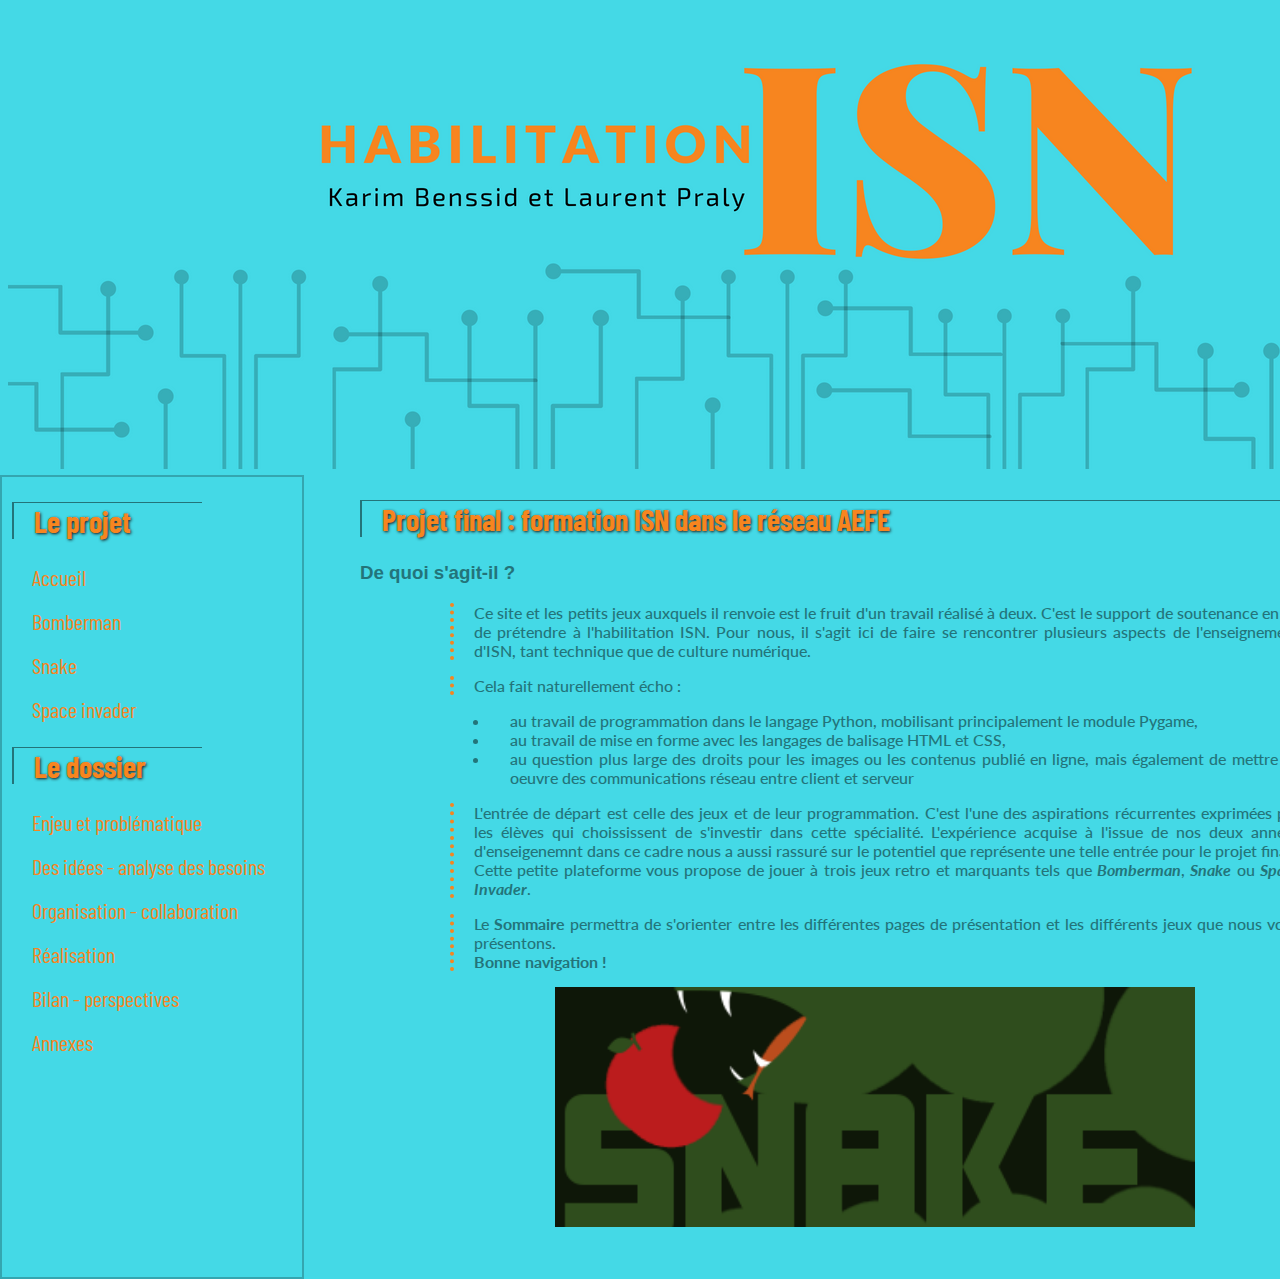
<file: index.html>
<!DOCTYPE html>
<html>
  <head>
    <link rel="stylesheet" type="text/css" href="style.css"/>
    <link rel="icon" href="Image-projet/icone.png"/>
    <title>Projet à soutenir - Habilitation ISN</title>
    <link rel="stylesheet" href="style.css" type="text/css" />
    <meta charset="utf-8"/>
  </head>
 
  <style>
    @import url('https://fonts.googleapis.com/css?family=Barlow+Condensed|Lato');
  </style>

  <body>
    <!-- Bannière -->
    <div id="box2"><center><h1></h1></center></div>

    <!-- corps de la page -->
    <div id="box3"><h2>Projet final : formation ISN dans le réseau AEFE</h2>
      <h3>De quoi s'agit-il ?</h3>
      <p>Ce site et les petits jeux auxquels il renvoie est le fruit d'un travail réalisé à deux. C'est le support de soutenance en vu de prétendre à l'habilitation ISN. Pour nous, il s'agit ici de faire se rencontrer plusieurs aspects de l'enseignement d'ISN, tant technique que de culture numérique.</p>
      
      <p>
        Cela fait naturellement écho :</p>
      
        <ul>
            <li> au travail de programmation dans le langage Python, mobilisant principalement le module Pygame, </li>
            <li> au travail de mise en forme avec les langages de balisage HTML et CSS,</li>
            <li> au question plus large des droits pour les images ou les contenus publié en ligne, mais également de mettre en oeuvre des communications réseau entre client et serveur</li>
        </ul>
      
      <p>L'entrée de départ est celle des jeux et de leur programmation. C'est l'une des aspirations récurrentes exprimées par les élèves qui choississent de s'investir dans cette spécialité. L'expérience acquise à l'issue de nos deux années d'enseigenemnt dans ce cadre nous a aussi rassuré sur le potentiel que représente une telle entrée pour le projet final.
      <br/>
      Cette petite plateforme vous propose de jouer à trois jeux retro et marquants tels que <b><i>Bomberman</i></b>, <b><i>Snake</i></b> ou <b><i>Space Invader</i></b>.</p>
      <p>Le <b>Sommaire</b> permettra de s'orienter entre les différentes pages de présentation et les différents jeux que nous vous présentons.<br/> <b>Bonne navigation !</b> </p>
      <center>
      <div id="outerdiv">
        <div id="innerdiv">
          <img src="Image-projet/menuserpent2.png" width="80%"/>

          <img src="Image-projet/menu22.png" width="80%" />
          
          <img src="Image-projet/spaceinvadermenu.png" width="80%" />
        </div>
        </div></center>
      </div>
  
    
    <!-- menu latéral de navigation -->
    <div id="box1">
      <h2>Le projet</h2>
      <ul1>
        <li1> <a href=index.html>Accueil</a><br/></li1>
        <br/>
        <li1> <a href=bomberman.html>Bomberman</a><br/></li1>
        <br/>
        <li1> <a href=snake.html>Snake</a><br/></li1>
        <br/>
        <li1> <a href=Space.html>Space invader</a><br/></li1>
      </ul1>
      <h2>Le dossier</h2>
      <ul1>
        <li1> <a href=Enjeu.html>Enjeu et problématique</a><br/></li1>
        <br/>
        <li1> <a href=Idees.html>Des idées - analyse des besoins</a><br/></li1>
        <br/>
        <li1> <a href=Organisation.html>Organisation - collaboration</a><br/></li1>
        <br/>
        <li1> <a href=Realisation.html>Réalisation</a><br/></li1>
        <br/>
        <li1> <a href=Bilan.html>Bilan - perspectives</a><br/></li1>
        <br/>
        <li1> <a href=Annexes.html>Annexes</a><br/></li1>
        <br/>

      </ul1>
    </div>
    </body>
</html>
</file>
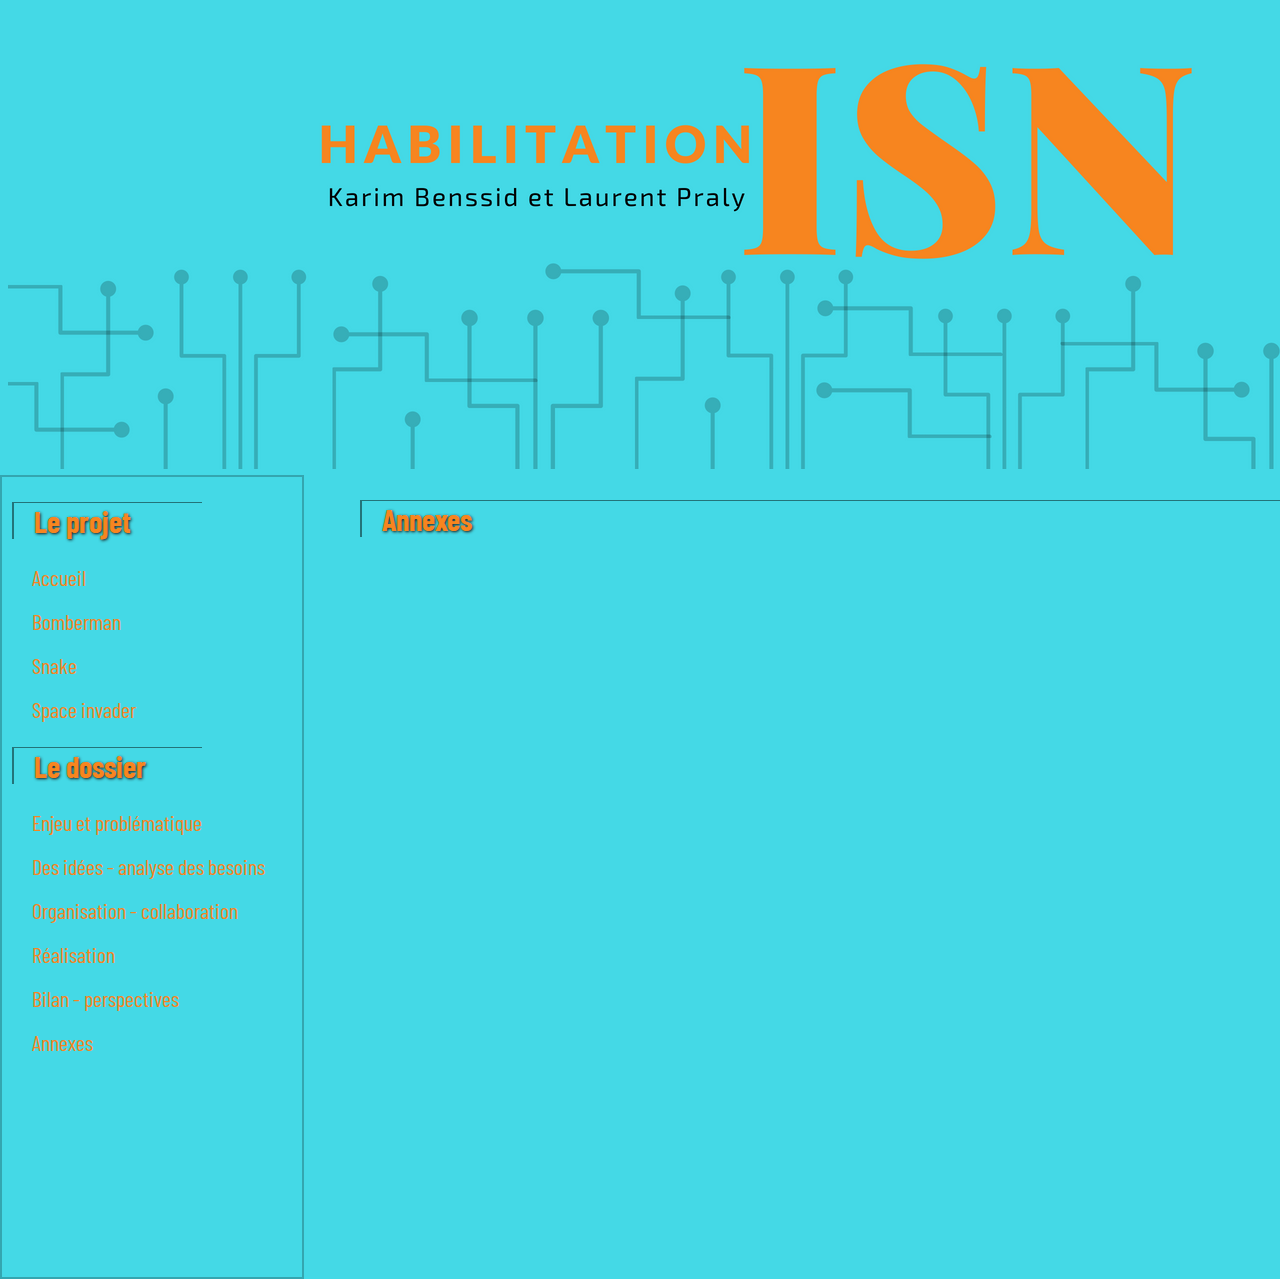
<file: Annexes.html>
<!DOCTYPE html>
<html>
  <head>
    <meta charset="utf-8">
    <meta name="viewport" content="width=device-width, initial-scale=1">
    <link rel="icon" href="Image-dossier/iconedossier.png"/>
    <title>Annexes</title>
    <link rel="stylesheet" href="style.css">
  </head>
  <style>
    @import url('https://fonts.googleapis.com/css?family=Barlow+Condensed|Lato');

  </style>
  <body>

    <!-- Bannière -->
    <div id="box2"><center><h1></h1></center></div>

    <!-- corps de la page -->
    <div id="box3">
      <h2>Annexes</h2>
      <br/><br/>




    </div>

    <!-- menu latéral de navigation -->
    <div id="box1">
      <h2>Le projet</h2>
      <ul1>
        <li1> <a href=index.html>Accueil</a><br/></li1>
        <br/>
        <li1> <a href=bomberman.html>Bomberman</a><br/></li1>
        <br/>
        <li1> <a href=snake.html>Snake</a><br/></li1>
        <br/>
        <li1> <a href=Space.html>Space invader</a><br/></li1>
      </ul1>
      <h2>Le dossier</h2>
      <ul1>
        <li1> <a href=Enjeu.html>Enjeu et problématique</a><br/></li1>
        <br/>
        <li1> <a href=Idees.html>Des idées - analyse des besoins</a><br/></li1>
        <br/>
        <li1> <a href=Organisation.html>Organisation - collaboration</a><br/></li1>
        <br/>
        <li1> <a href=Realisation.html>Réalisation</a><br/></li1>
        <br/>
        <li1> <a href=Bilan.html>Bilan - perspectives</a><br/></li1>
        <br/>
        <li1> <a href=Annexes.html>Annexes</a><br/></li1>
        <br/>

      </ul1>
    </div>

  </body>
</html>
</file>
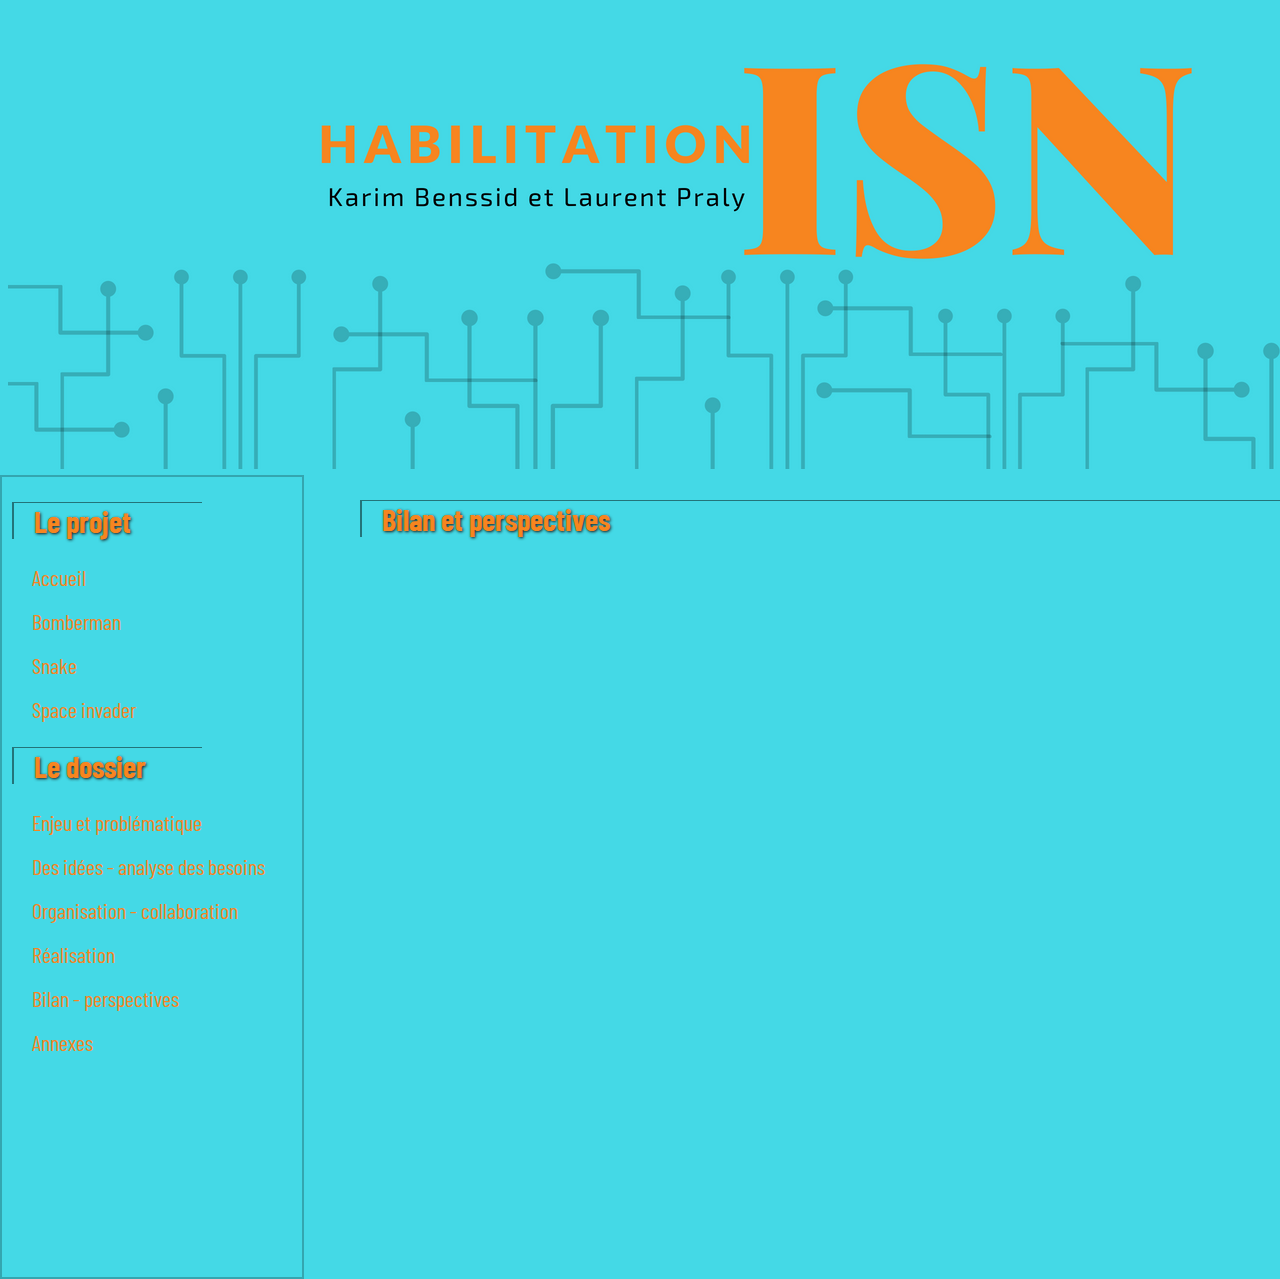
<file: Bilan.html>
<!DOCTYPE html>
<html>
  <head>
    <meta charset="utf-8">
    <meta name="viewport" content="width=device-width, initial-scale=1">
    <link rel="icon" href="Image-dossier/iconedossier.png"/>
    <title>Bilan</title>
    <link rel="stylesheet" href="style.css">
  </head>
  <style>
    @import url('https://fonts.googleapis.com/css?family=Barlow+Condensed|Lato');

  </style>
  <body>

    <!-- Bannière -->
    <div id="box2"><center><h1></h1></center></div>

    <!-- corps de la page -->
    <div id="box3">
      <h2>Bilan et perspectives</h2>
      <br/><br/>




    </div>

    <!-- menu latéral de navigation -->
    <div id="box1">
      <h2>Le projet</h2>
      <ul1>
        <li1> <a href=index.html>Accueil</a><br/></li1>
        <br/>
        <li1> <a href=bomberman.html>Bomberman</a><br/></li1>
        <br/>
        <li1> <a href=snake.html>Snake</a><br/></li1>
        <br/>
        <li1> <a href=Space.html>Space invader</a><br/></li1>
      </ul1>
      <h2>Le dossier</h2>
      <ul1>
        <li1> <a href=Enjeu.html>Enjeu et problématique</a><br/></li1>
        <br/>
        <li1> <a href=Idees.html>Des idées - analyse des besoins</a><br/></li1>
        <br/>
        <li1> <a href=Organisation.html>Organisation - collaboration</a><br/></li1>
        <br/>
        <li1> <a href=Realisation.html>Réalisation</a><br/></li1>
        <br/>
        <li1> <a href=Bilan.html>Bilan - perspectives</a><br/></li1>
        <br/>
        <li1> <a href=Annexes.html>Annexes</a><br/></li1>
        <br/>

      </ul1>
    </div>

  </body>
</html>
</file>
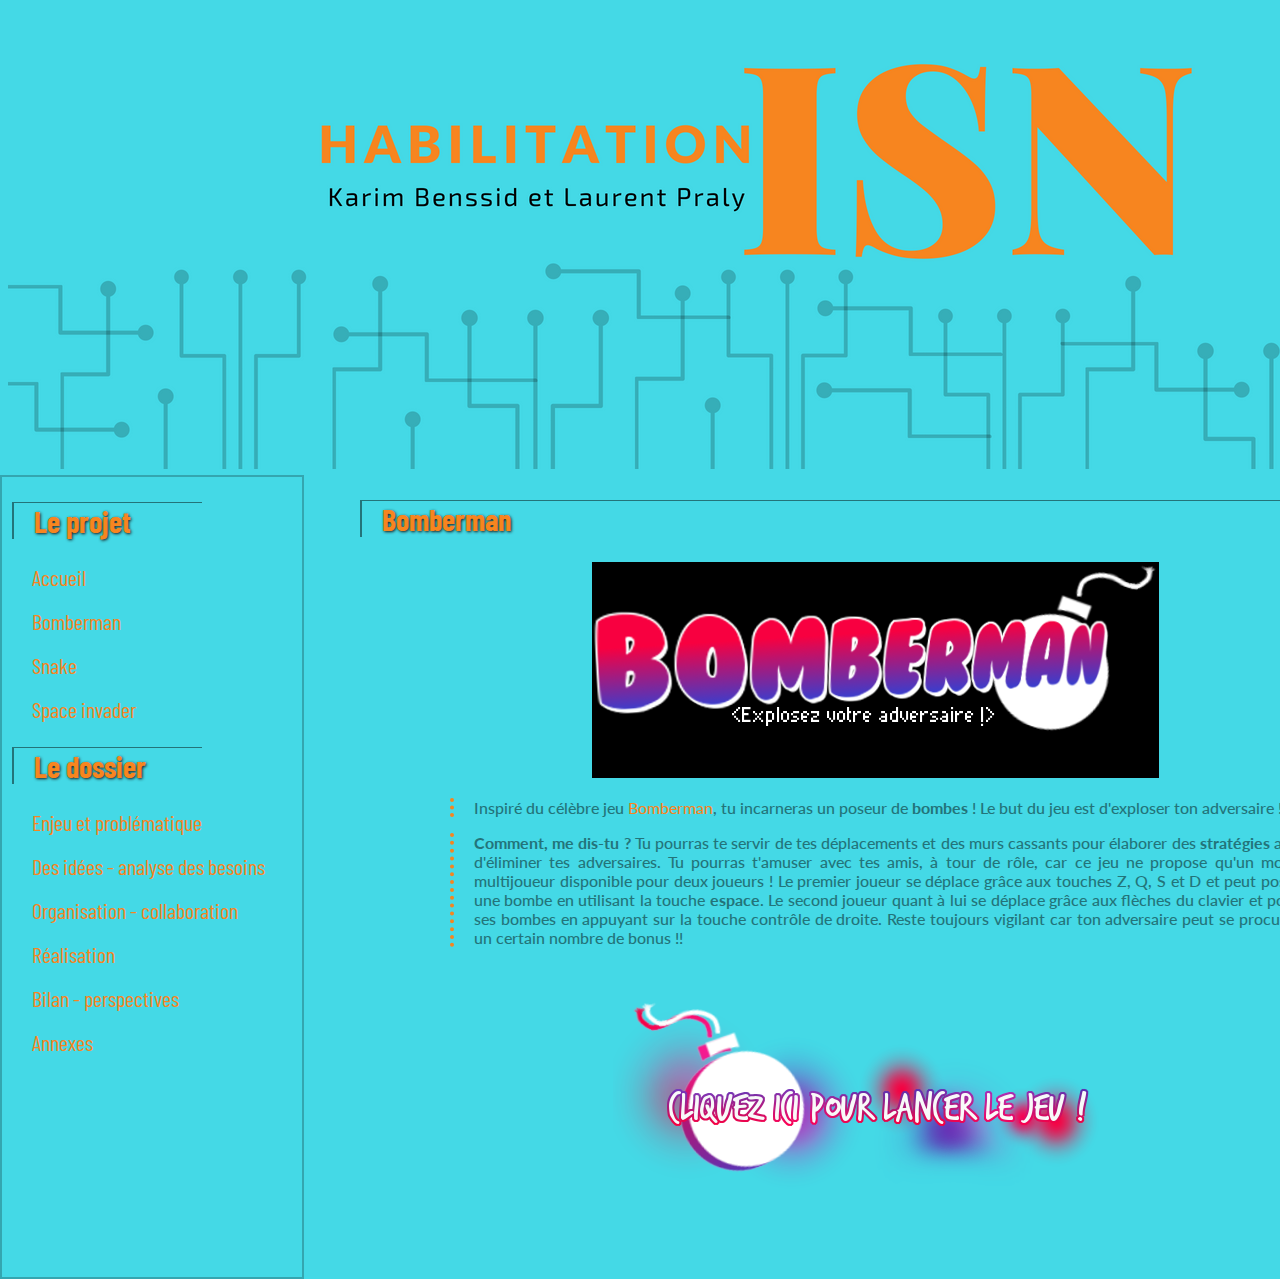
<file: bomberman.html>
<!DOCTYPE html>
<html>
  <head>
    <meta charset="utf-8">
    <meta name="viewport" content="width=device-width, initial-scale=1">
    <link rel="icon" href="Image-projet/iconebomb.png"/>
    <title>Bomberman</title>
    <link rel="stylesheet" href="style.css">
  </head>
  <style>
    @import url('https://fonts.googleapis.com/css?family=Barlow+Condensed|Lato');

  </style>
  <body>
    
    <!-- Bannière -->
    <div id="box2"><center><h1></h1></center></div>

    <!-- corps de la page -->
    <div id="box3">
    <h2>Bomberman</h2>
      <center><img src="Image-projet/menu22.png"  /> </center> 
      
      <p>Inspiré du célèbre jeu <a href="https://fr.wikipedia.org/wiki/Bomberman">Bomberman</a>, tu incarneras un poseur de <b>bombes</b> ! Le but du jeu est d'exploser ton adversaire !</p> <p><b>Comment, me dis-tu ?</b> Tu pourras te servir de tes déplacements et des murs cassants pour élaborer des <b>stratégies</b> afin d'éliminer tes adversaires.
      Tu pourras t'amuser avec tes amis, à tour de rôle, car ce jeu ne propose qu'un mode multijoueur disponible pour deux joueurs !
      Le premier joueur se déplace grâce aux touches Z, Q, S et D et peut poser une bombe en utilisant la touche <b>espace</b>. Le second joueur quant à lui se déplace grâce aux flèches du clavier et pose ses bombes en appuyant sur la touche contrôle de droite. Reste toujours vigilant car ton adversaire peut se procurer un certain nombre de bonus !!</p>
      <br/> <br/>  <center><a href=http://localhost:8888/clientbomberman.py><img src="Image-projet/cliquerbomb.png"></a></center>
      
    </div>
    
    <!-- menu latéral de navigation -->
    <div id="box1">
      <h2>Le projet</h2>
      <ul1>
        <li1> <a href=index.html>Accueil</a><br/></li1>
        <br/>
        <li1> <a href=bomberman.html>Bomberman</a><br/></li1>
        <br/>
        <li1> <a href=snake.html>Snake</a><br/></li1>
        <br/>
        <li1> <a href=Space.html>Space invader</a><br/></li1>
      </ul1>
      <h2>Le dossier</h2>
      <ul1>
        <li1> <a href=Enjeu.html>Enjeu et problématique</a><br/></li1>
        <br/>
        <li1> <a href=Idees.html>Des idées - analyse des besoins</a><br/></li1>
        <br/>
        <li1> <a href=Organisation.html>Organisation - collaboration</a><br/></li1>
        <br/>
        <li1> <a href=Realisation.html>Réalisation</a><br/></li1>
        <br/>
        <li1> <a href=Bilan.html>Bilan - perspectives</a><br/></li1>
        <br/>
        <li1> <a href=Annexes.html>Annexes</a><br/></li1>
        <br/>

      </ul1>
    </div>
    
  </body>
</html>
</file>
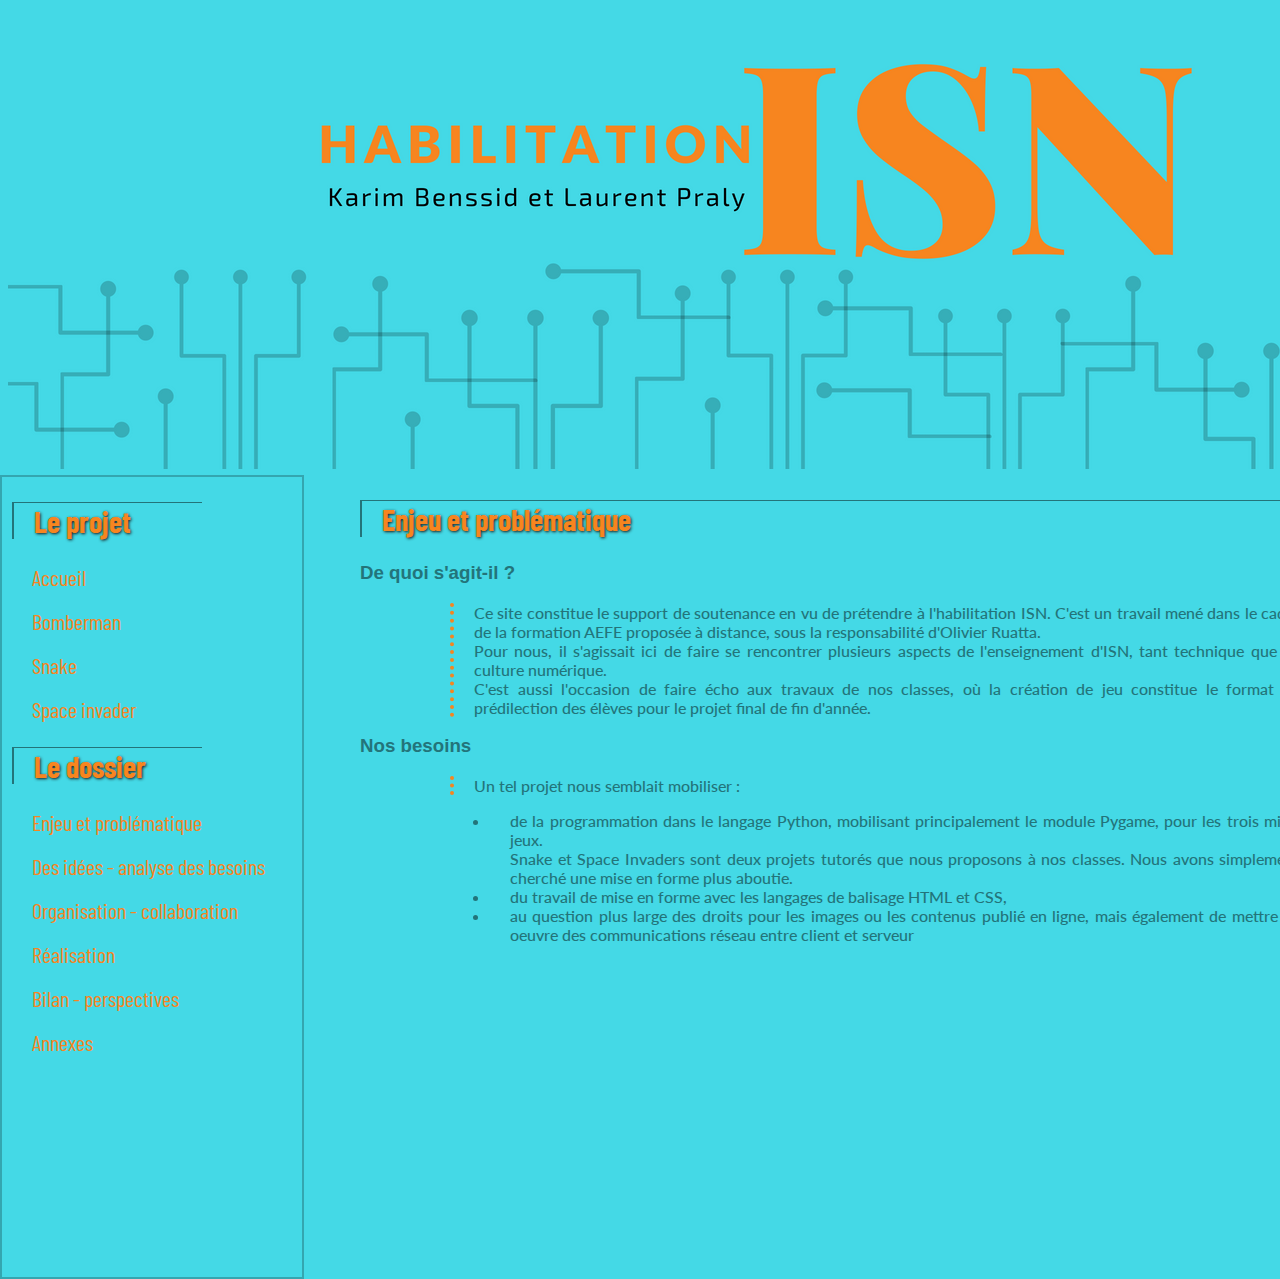
<file: Enjeu.html>
<!DOCTYPE html>
<html>
  <head>
    <meta charset="utf-8">
    <meta name="viewport" content="width=device-width, initial-scale=1">
    <link rel="icon" href="Image-dossier/iconedossier.png"/>
    <title>Enjeu</title>
    <link rel="stylesheet" href="style.css">
  </head>
  <style>
    @import url('https://fonts.googleapis.com/css?family=Barlow+Condensed|Lato');

  </style>
  <body>
    
<!-- Bannière -->
    <div id="box2"><center><h1></h1></center></div>

<!-- corps de la page -->
    <div id="box3">
      <h2>Enjeu et problématique</h2>
      
      <h3>De quoi s'agit-il ?</h3>
      <p>Ce site constitue le support de soutenance en vu de prétendre à l'habilitation ISN. C'est un travail mené dans le cadre de la formation AEFE proposée à distance, sous la responsabilité d'Olivier Ruatta.<br/> 
      
      Pour nous, il s'agissait ici de faire se rencontrer plusieurs aspects de l'enseignement d'ISN, tant technique que de culture numérique.<br/>
      C'est aussi l'occasion de faire écho aux travaux de nos classes, où la création de jeu constitue le format de prédilection des élèves pour le projet final de fin d'année.</p>
      
      <h3>Nos besoins</h3>
      <p>
        Un tel projet nous semblait mobiliser :</p>

      <ul>
        <li> de la programmation dans le langage Python, mobilisant principalement le module Pygame, pour les trois mini-jeux.<br/>
        Snake et Space Invaders sont deux projets tutorés que nous proposons à nos classes. Nous avons simplement cherché une mise en forme plus aboutie.</li>
        <li> du travail de mise en forme avec les langages de balisage HTML et CSS,</li>
        <li> au question plus large des droits pour les images ou les contenus publié en ligne, mais également de mettre en oeuvre des communications réseau entre client et serveur</li>
      </ul>      

    </div>
    
<!-- menu latéral de navigation -->
    <div id="box1">
      <h2>Le projet</h2>
      <ul1>
        <li1> <a href=index.html>Accueil</a><br/></li1>
        <br/>
        <li1> <a href=bomberman.html>Bomberman</a><br/></li1>
        <br/>
        <li1> <a href=snake.html>Snake</a><br/></li1>
        <br/>
        <li1> <a href=Space.html>Space invader</a><br/></li1>
      </ul1>
      <h2>Le dossier</h2>
      <ul1>
        <li1> <a href=Enjeu.html>Enjeu et problématique</a><br/></li1>
        <br/>
        <li1> <a href=Idees.html>Des idées - analyse des besoins</a><br/></li1>
        <br/>
        <li1> <a href=Organisation.html>Organisation - collaboration</a><br/></li1>
        <br/>
        <li1> <a href=Realisation.html>Réalisation</a><br/></li1>
        <br/>
        <li1> <a href=Bilan.html>Bilan - perspectives</a><br/></li1>
        <br/>
        <li1> <a href=Annexes.html>Annexes</a><br/></li1>
        <br/>

      </ul1>
    </div>

  </body>
</html>
</file>
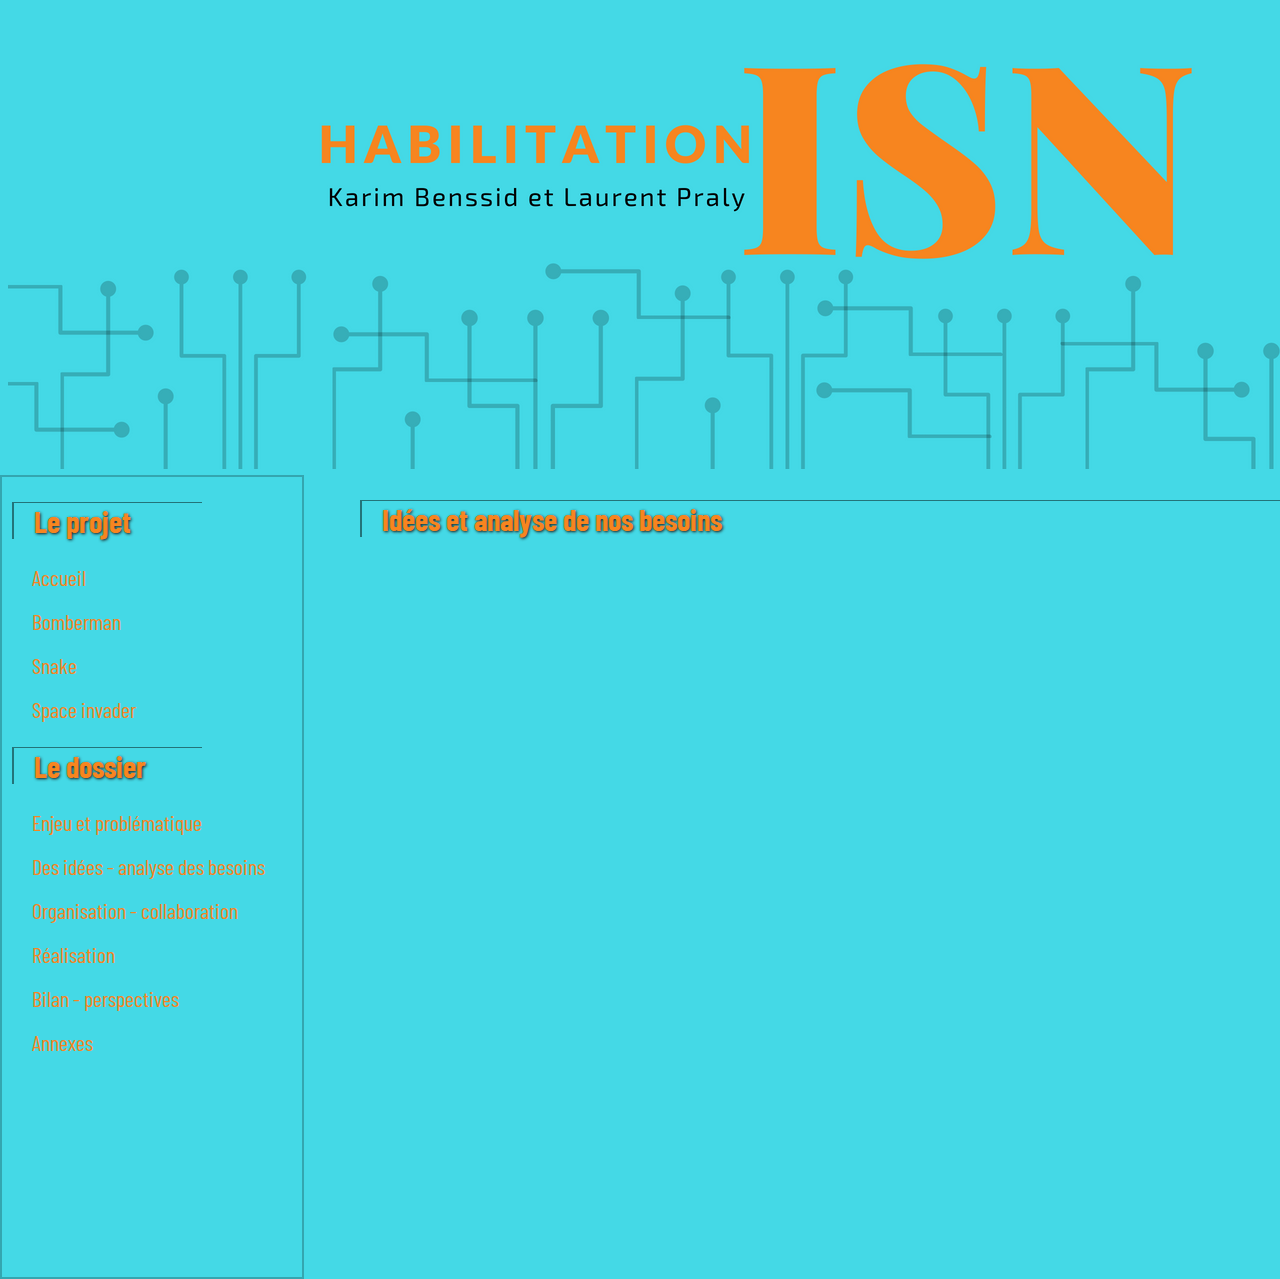
<file: Idees.html>
<!DOCTYPE html>
<html>
  <head>
    <meta charset="utf-8">
    <meta name="viewport" content="width=device-width, initial-scale=1">
    <link rel="icon" href="Image-dossier/iconedossier.png"/>
    <title>Idees</title>
    <link rel="stylesheet" href="style.css">
  </head>
  <style>
    @import url('https://fonts.googleapis.com/css?family=Barlow+Condensed|Lato');

  </style>
  <body>

    <!-- Bannière -->
    <div id="box2"><center><h1></h1></center></div>

    <!-- corps de la page -->
    <div id="box3">
      <h2>Idées et analyse de nos besoins</h2>
      <br/><br/>




    </div>

    <!-- menu latéral de navigation -->
    <div id="box1">
      <h2>Le projet</h2>
      <ul1>
        <li1> <a href=index.html>Accueil</a><br/></li1>
        <br/>
        <li1> <a href=bomberman.html>Bomberman</a><br/></li1>
        <br/>
        <li1> <a href=snake.html>Snake</a><br/></li1>
        <br/>
        <li1> <a href=Space.html>Space invader</a><br/></li1>
      </ul1>
      <h2>Le dossier</h2>
      <ul1>
        <li1> <a href=Enjeu.html>Enjeu et problématique</a><br/></li1>
        <br/>
        <li1> <a href=Idees.html>Des idées - analyse des besoins</a><br/></li1>
        <br/>
        <li1> <a href=Organisation.html>Organisation - collaboration</a><br/></li1>
        <br/>
        <li1> <a href=Realisation.html>Réalisation</a><br/></li1>
        <br/>
        <li1> <a href=Bilan.html>Bilan - perspectives</a><br/></li1>
        <br/>
        <li1> <a href=Annexes.html>Annexes</a><br/></li1>
        <br/>

      </ul1>
    </div>
  </body>
</html>
</file>
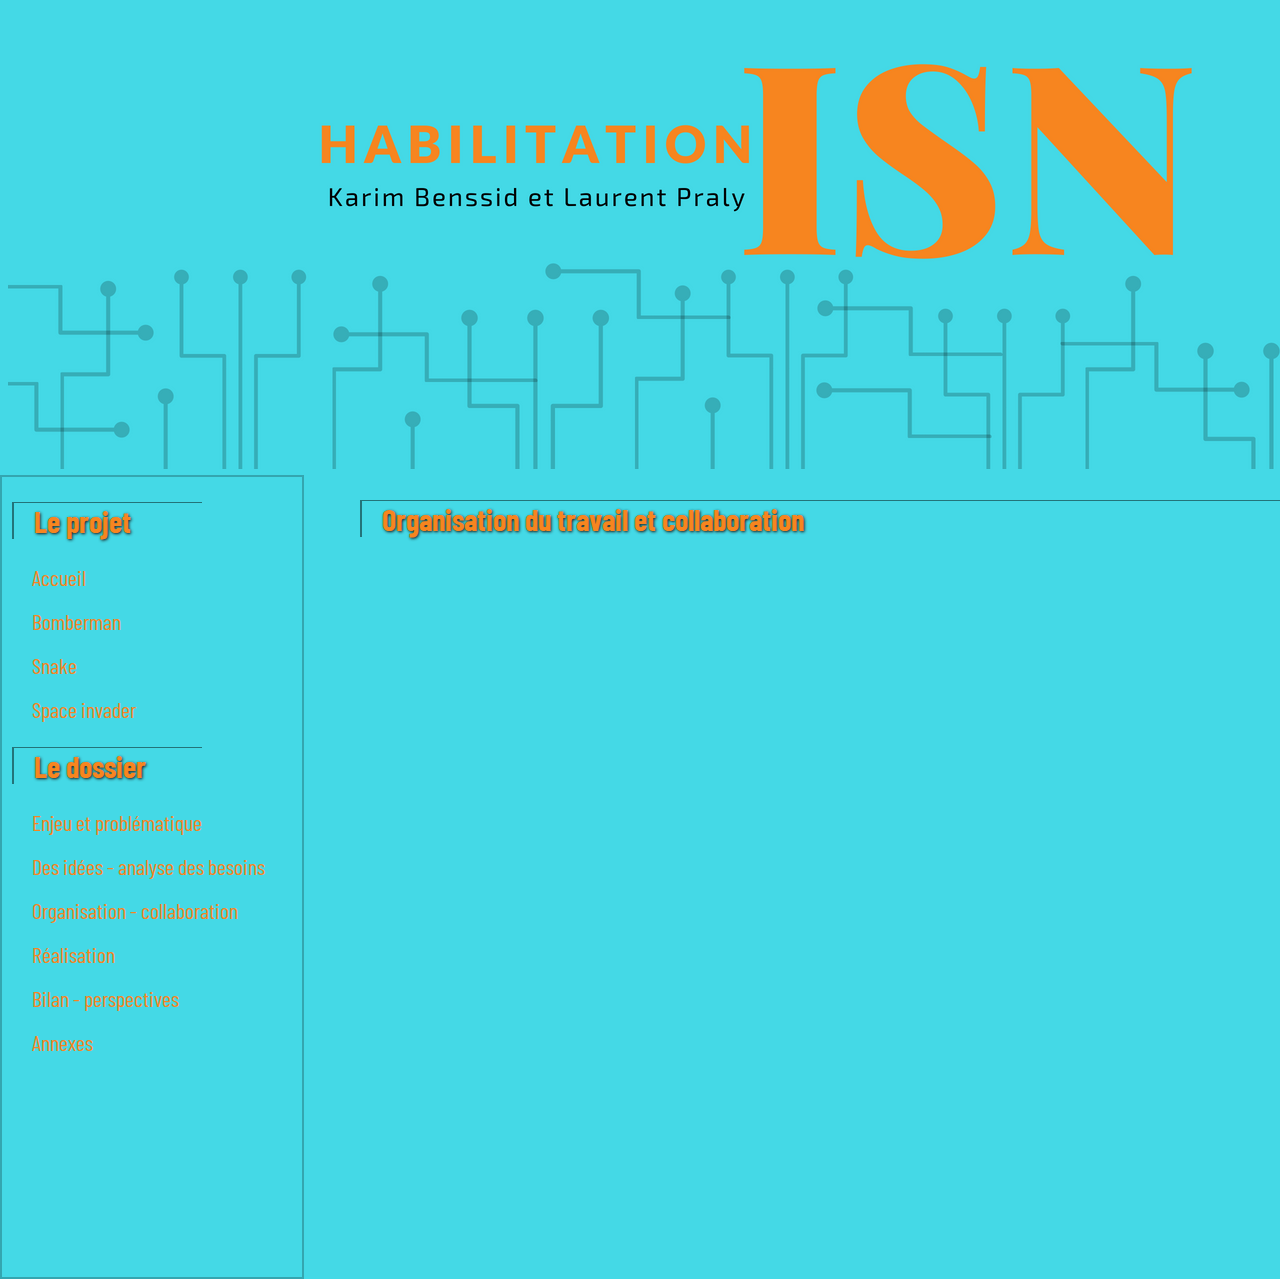
<file: Organisation.html>
<!DOCTYPE html>
<html>
  <head>
    <meta charset="utf-8">
    <meta name="viewport" content="width=device-width, initial-scale=1">
    <link rel="icon" href="Image-dossier/iconedossier.png"/>
    <title>Organisation</title>
    <link rel="stylesheet" href="style.css">
  </head>
  <style>
    @import url('https://fonts.googleapis.com/css?family=Barlow+Condensed|Lato');

  </style>
  <body>

    <!-- Bannière -->
    <div id="box2"><center><h1></h1></center></div>

    <!-- corps de la page -->
    <div id="box3">
      <h2>Organisation du travail et collaboration</h2>
      <br/><br/>




    </div>

    <!-- menu latéral de navigation -->
    <div id="box1">
      <h2>Le projet</h2>
      <ul1>
        <li1> <a href=index.html>Accueil</a><br/></li1>
        <br/>
        <li1> <a href=bomberman.html>Bomberman</a><br/></li1>
        <br/>
        <li1> <a href=snake.html>Snake</a><br/></li1>
        <br/>
        <li1> <a href=Space.html>Space invader</a><br/></li1>
      </ul1>
      <h2>Le dossier</h2>
      <ul1>
        <li1> <a href=Enjeu.html>Enjeu et problématique</a><br/></li1>
        <br/>
        <li1> <a href=Idees.html>Des idées - analyse des besoins</a><br/></li1>
        <br/>
        <li1> <a href=Organisation.html>Organisation - collaboration</a><br/></li1>
        <br/>
        <li1> <a href=Realisation.html>Réalisation</a><br/></li1>
        <br/>
        <li1> <a href=Bilan.html>Bilan - perspectives</a><br/></li1>
        <br/>
        <li1> <a href=Annexes.html>Annexes</a><br/></li1>
        <br/>

      </ul1>
    </div>
  </body>
</html>
</file>
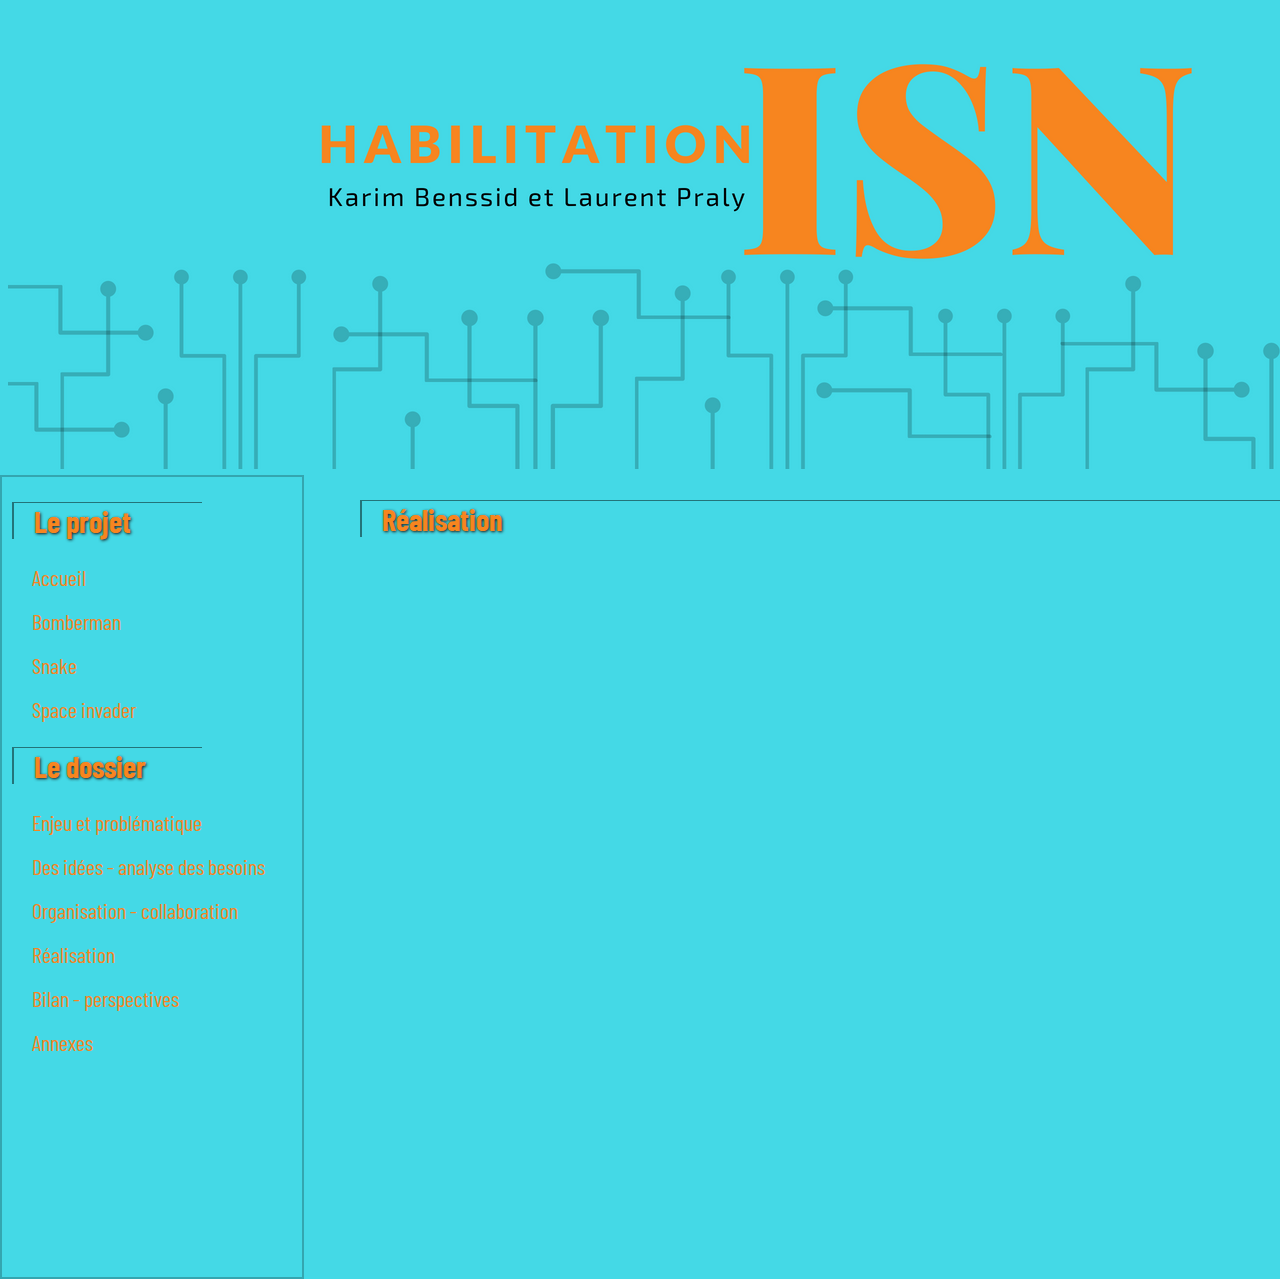
<file: Realisation.html>
<!DOCTYPE html>
<html>
  <head>
    <meta charset="utf-8">
    <meta name="viewport" content="width=device-width, initial-scale=1">
    <link rel="icon" href="Image-dossier/iconedossier.png"/>
    <title>Realisation</title>
    <link rel="stylesheet" href="style.css">
  </head>
  <style>
    @import url('https://fonts.googleapis.com/css?family=Barlow+Condensed|Lato');

  </style>
  <body>

    <!-- Bannière -->
    <div id="box2"><center><h1></h1></center></div>

    <!-- corps de la page -->
    <div id="box3">
      <h2>Réalisation</h2>
      <br/><br/>




    </div>

    <!-- menu latéral de navigation -->
    <div id="box1">
      <h2>Le projet</h2>
      <ul1>
        <li1> <a href=index.html>Accueil</a><br/></li1>
        <br/>
        <li1> <a href=bomberman.html>Bomberman</a><br/></li1>
        <br/>
        <li1> <a href=snake.html>Snake</a><br/></li1>
        <br/>
        <li1> <a href=Space.html>Space invader</a><br/></li1>
      </ul1>
      <h2>Le dossier</h2>
      <ul1>
        <li1> <a href=Enjeu.html>Enjeu et problématique</a><br/></li1>
        <br/>
        <li1> <a href=Idees.html>Des idées - analyse des besoins</a><br/></li1>
        <br/>
        <li1> <a href=Organisation.html>Organisation - collaboration</a><br/></li1>
        <br/>
        <li1> <a href=Realisation.html>Réalisation</a><br/></li1>
        <br/>
        <li1> <a href=Bilan.html>Bilan - perspectives</a><br/></li1>
        <br/>
        <li1> <a href=Annexes.html>Annexes</a><br/></li1>
        <br/>

      </ul1>
    </div>

  </body>
</html>
</file>
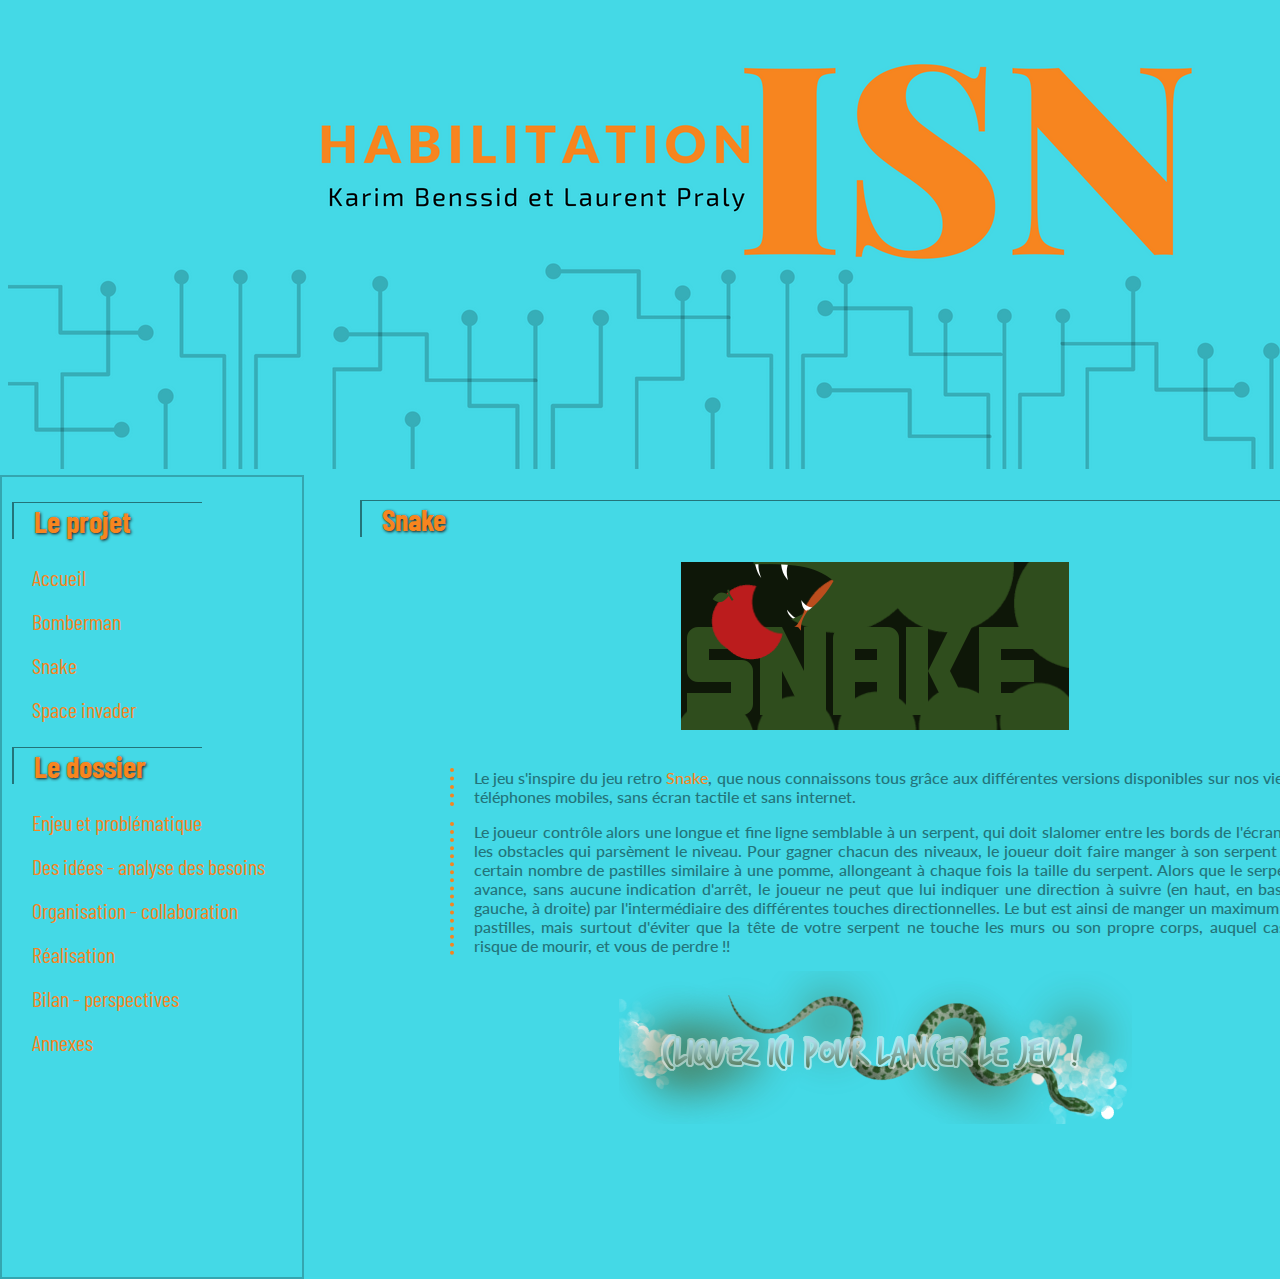
<file: snake.html>
<!DOCTYPE html>
<html>
  <head>
    <meta charset="utf-8">
    <meta name="viewport" content="width=device-width, initial-scale=1">
    <link rel="icon" href="Image-projet/iconesnake.png"/>
    <title>Le jeu du serpent !</title>
    <link rel="stylesheet" href="style.css">
  </head>
  <body>
    <style>
      @import url('https://fonts.googleapis.com/css?family=Barlow+Condensed|Lato');
    </style>
    
    <!-- Bannière -->
    <div id="box2"><center><h1></h1></center></div>

    <!-- corps de la page -->
    <div id="box3"><h2>Snake</h2>
      <center><img src="Image-projet/menuserpent2.png"></center>
        <br/>
      <p>Le jeu s'inspire du jeu retro <a href=https://fr.wikipedia.org/wiki/Snake_(jeu_vid%C3%A9o)>Snake</a>, que nous connaissons tous grâce aux différentes versions disponibles sur nos vieux téléphones mobiles, sans écran tactile et sans internet.</p>
      <p>
        Le joueur contrôle alors une longue et fine ligne semblable à un serpent, qui doit slalomer entre les bords de l'écran et les obstacles qui parsèment le niveau. Pour gagner chacun des niveaux, le joueur doit faire manger à son serpent un certain nombre de pastilles similaire à une pomme, allongeant à chaque fois la taille du serpent. Alors que le serpent avance, sans aucune indication d'arrêt, le joueur ne peut que lui indiquer une direction à suivre (en haut, en bas, à gauche, à droite) par l'intermédiaire des différentes touches directionnelles. Le but est ainsi de manger un maximum de pastilles, mais surtout d'éviter que la tête de votre serpent ne touche les murs ou son propre corps, auquel cas il risque de mourir, et vous de perdre !!
        
      
      </p>

      <center><a href=http://localhost:8888/clientsnake.py><img src="Image-projet/cliquersnake.png"></a></center></div>
    <!-- menu latéral de navigation -->
    <div id="box1">
      <h2>Le projet</h2>
      <ul1>
        <li1> <a href=index.html>Accueil</a><br/></li1>
        <br/>
        <li1> <a href=bomberman.html>Bomberman</a><br/></li1>
        <br/>
        <li1> <a href=snake.html>Snake</a><br/></li1>
        <br/>
        <li1> <a href=Space.html>Space invader</a><br/></li1>
      </ul1>
      <h2>Le dossier</h2>
      <ul1>
        <li1> <a href=Enjeu.html>Enjeu et problématique</a><br/></li1>
        <br/>
        <li1> <a href=Idees.html>Des idées - analyse des besoins</a><br/></li1>
        <br/>
        <li1> <a href=Organisation.html>Organisation - collaboration</a><br/></li1>
        <br/>
        <li1> <a href=Realisation.html>Réalisation</a><br/></li1>
        <br/>
        <li1> <a href=Bilan.html>Bilan - perspectives</a><br/></li1>
        <br/>
        <li1> <a href=Annexes.html>Annexes</a><br/></li1>
        <br/>

      </ul1>
    </div>
  </body>
</html>
</file>
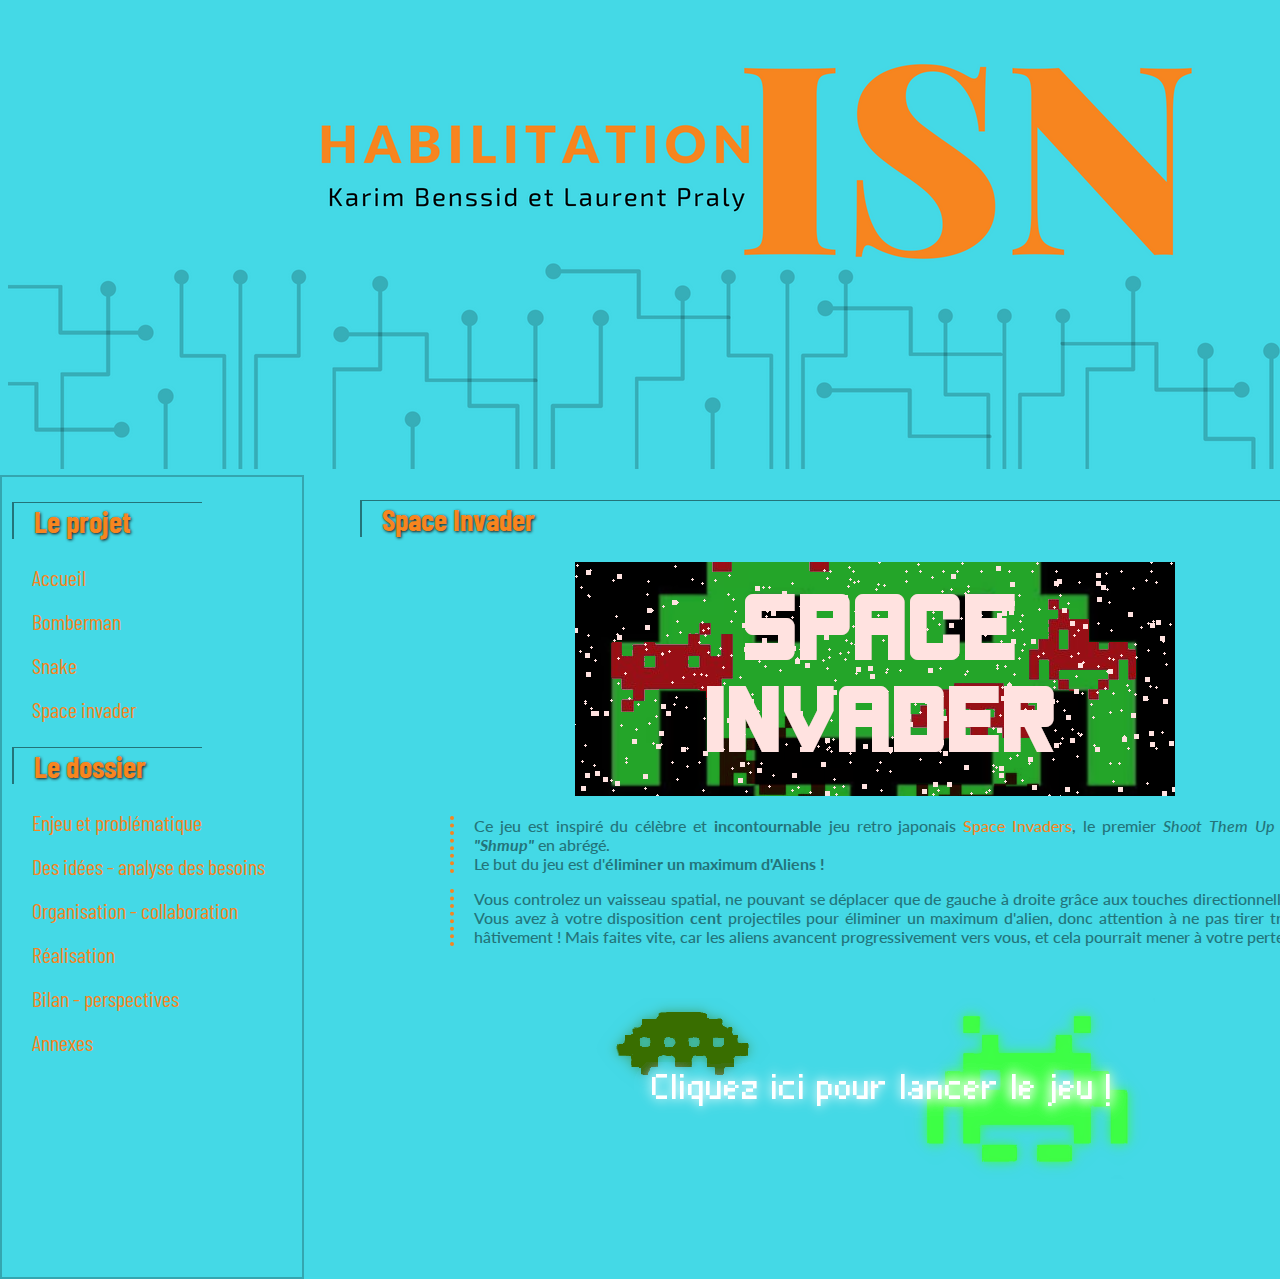
<file: Space.html>
<!DOCTYPE html>
<html>
  <head>
    <meta charset="utf-8">
    <meta name="viewport" content="width=device-width, initial-scale=1">
    <link rel="icon" href="Image-projet/iconespace.png"/>
    <title>Space invader</title>
    <link rel="stylesheet" href="style.css">
  </head>
  <style>
    @import url('https://fonts.googleapis.com/css?family=Barlow+Condensed|Lato');
  </style>
  <body>

    <!-- Bannière -->
    <div id="box2"><center><h1></h1></center></div>

    <!-- corps de la page -->
    <div id="box3">
      <h2>Space Invader</h2>
      <center>
        <img src="Image-projet/spaceinvadermenu.png"  /></center>  
      <p>Ce jeu est inspiré du célèbre et <b>incontournable</b> jeu retro japonais <a href="https://fr.wikipedia.org/wiki/Space_Invaders">Space Invaders</a>,  le premier <i>Shoot Them Up</i> ou <b><i>"Shmup"</i></b> en abrégé.<br/>
      Le but du jeu est d'<b>éliminer un maximum d'Aliens !</b> <br/></p>
      <p>Vous controlez un vaisseau spatial, ne pouvant se déplacer que de gauche à droite grâce aux touches directionnelles. Vous avez à votre disposition <b>cent</b> projectiles pour éliminer un maximum d'alien, donc attention à ne pas tirer trop hâtivement ! Mais faites vite, car les aliens avancent progressivement vers vous, et cela pourrait mener à votre perte !
      </p>
      <br/> <br/>  <center><a href=http://localhost:8888/clientspace.py><img src="Image-projet/cliquerspace.png"></a></center>
      
    </div>
    <!-- menu latéral de navigation -->
    <div id="box1">
      <h2>Le projet</h2>
      <ul1>
        <li1> <a href=index.html>Accueil</a><br/></li1>
        <br/>
        <li1> <a href=bomberman.html>Bomberman</a><br/></li1>
        <br/>
        <li1> <a href=snake.html>Snake</a><br/></li1>
        <br/>
        <li1> <a href=Space.html>Space invader</a><br/></li1>
      </ul1>
      <h2>Le dossier</h2>
      <ul1>
        <li1> <a href=Enjeu.html>Enjeu et problématique</a><br/></li1>
        <br/>
        <li1> <a href=Idees.html>Des idées - analyse des besoins</a><br/></li1>
        <br/>
        <li1> <a href=Organisation.html>Organisation - collaboration</a><br/></li1>
        <br/>
        <li1> <a href=Realisation.html>Réalisation</a><br/></li1>
        <br/>
        <li1> <a href=Bilan.html>Bilan - perspectives</a><br/></li1>
        <br/>
        <li1> <a href=Annexes.html>Annexes</a><br/></li1>
        <br/>
      </ul1>
    </div>
  </body>
</html>
</file>
<file: style.css>
body {
  background-color: rgb(68, 217, 230); 
}
h1 {
  color:gray;
  font-family:'verdana', sans-serif;
  font-size:65px;

}
p {
  padding-left: 20px;
  font-family: 'Lato';
  text-align: justify;
  margin-left:100Px;
  margin-right:100px;
  font-weight:500;
  border-left: 4px rgb(247,133,31) dotted;
  color: rgb(35,116,122) ;
}

.sans p{
  border-left: none;
}

h3{
  margin-left:10Px;
  color:rgb(35,116,122);
  font-family: sans-serif;
  /*text-shadow: -1px -1px 3px rgba(247,133,31,0.5);*/
}
h2 {
  margin-left:10Px;
  padding-left: 20px ;
  margin-right: 100px;
  border-top: 1px solid rgb(35,116,122) ;
  border-left: 2px solid rgb(35,116,122) ;
  font-family: 'Barlow Condensed', sans-serif;
  font-size:30px;
  color: rgb(247,133,31) ;
  text-shadow: 1px 1px 3px rgb(25,25,25);
}

a{
  color:rgb(247, 133, 31);
  /*text-shadow: -1px 2px 1px rgb(5,5,5);*/
  text-decoration-color:transparent;
}

a:visited{
  color: none; 
}

a#menu{
  font-size:24px;
}

ul1 {
  list-style-type: none;
}

li1{
  padding-top: 2%;
  padding-bottom: 1%;
  margin-left:10Px;
  padding-left: 20px ;
  margin-right: 0;
  font-family: 'Barlow Condensed';
  text-align: left;
  font-size:22px;
  color:#9384c4;
} 

ul {
  /*list-style-type: dotted;*/
  clear:left;
}

li {
  padding-left: 20px;
  font-family: 'Lato';
  text-align: justify;
  margin-left:100Px;
  margin-right:100px;
  font-weight:500;
  border-left: none;
  color: rgb(35,116,122) ;
}

@keyframes  slider
{
  0%   { top:0%;}
  30%  { top:0%;}
  45%  { top:-115%;}
  70%  { top:-115%;}
  75%  { top:-223%;}
  90%  {top:-223%;} 
  100%  { top:0%;}
}

div#outerdiv
{
  position: relative;

  width:800px;
  height: 240px;
  overflow: hidden;
}

div#innerdiv
{
  position: relative;
  height: 125%;
  width: 100%;
  animation-name: slider;
  animation-duration: 20s;
  animation-iteration-count: infinite;
}

#box2 {
  width:1400px;
  height:425px;

  background-image:url("Image-projet/Habilitation ISN.png");
  background-repeat:no-repeat;
}

#box1 {
  width:300px;
  height:800px;
  position:absolute;
  top:475px;
  left:0px;
  border:2px solid rgba(35,116,122,0.5);
}

#box3 {
  background: rgb(68, 217, 230);
  width:1050px;
  height:800px;
  position:absolute;
  top:475px;
  left:350px;
</file>
